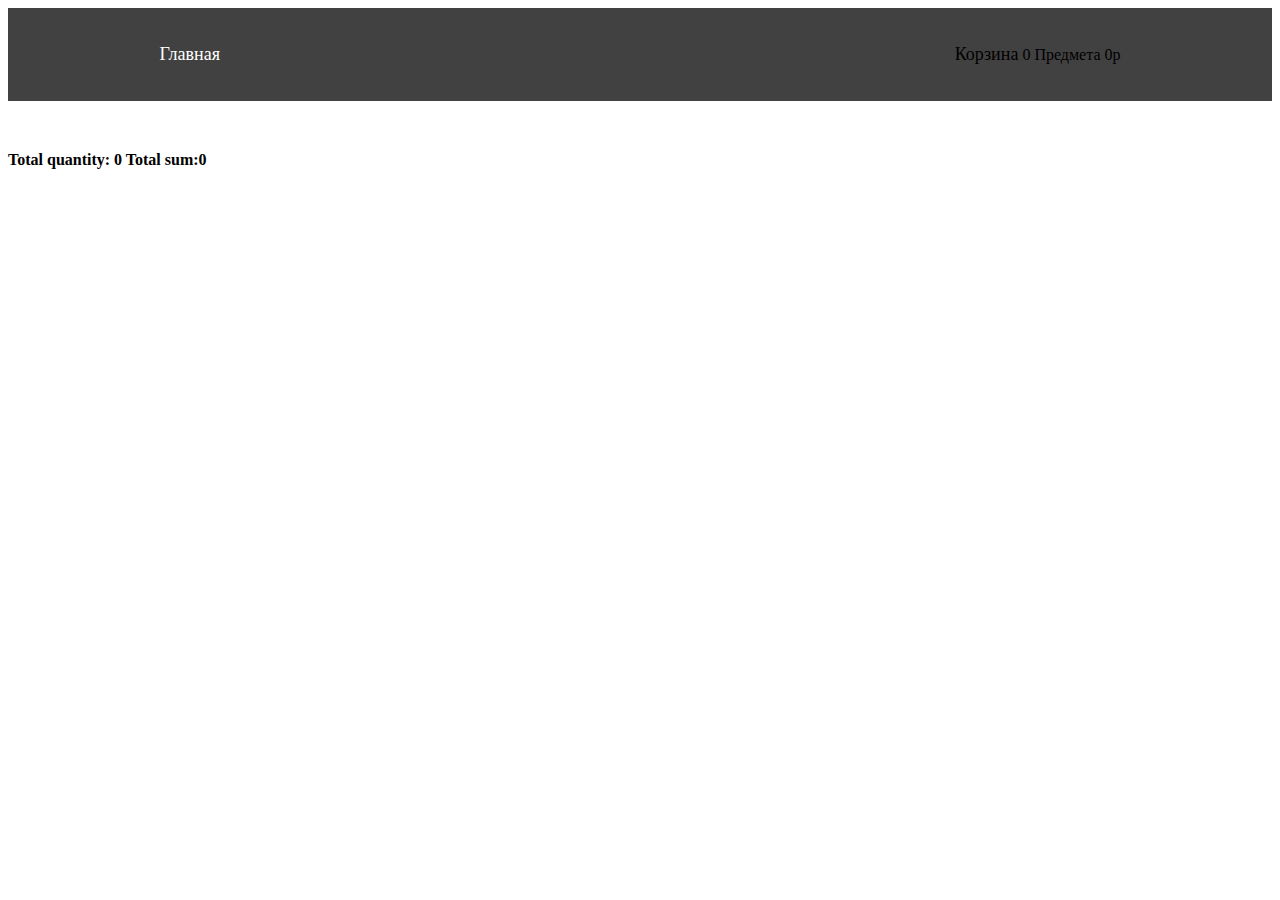
<file: cart.html>
<!DOCTYPE html>
<html lang="en">

<head>
    <meta charset="UTF-8">
    <meta name="viewport" content="width=device-width, initial-scale=1.0">
    <title>Корзина</title>
    <link rel="stylesheet" href="css/style.css">
</head>

<body>
    <header>
        <nav>
            <ul>
                <li><a class="Main" href="index.html">Главная</a></li>
                <li><a href="cart.html">Корзина</a> <span class="header__cart-quantity">0 </span> Предмета
                    <span class="header__cart-sum">0</span>р
                </li>
            </ul>
        </nav>
    </header>
    <main>
        <div class="CartList">
        </div>
        <div class="shoppingCart__function">
            <b>Total quantity: <span class="header__cart-quantity">0</span> </b>
            <b>Total sum:<span class="header__cart-sum">0</span></b>
        </div>
    </main>
    <script src="./js/main.js"></script>
</body>

</html>
</file>
<file: css/style.css>
@import url(c:\Users\inefa\OneDrive\Desktop\JSprof\scss\_normalize.css);
header {
  padding: 20px 60px;
  background-color: #424141;
  margin-bottom: 50px;
}

nav ul {
  padding: 0 8%;
  display: -webkit-box;
  display: -ms-flexbox;
  display: flex;
  -webkit-box-pack: justify;
      -ms-flex-pack: justify;
          justify-content: space-between;
}

nav ul li {
  list-style-type: none;
}

nav ul li a {
  font-size: 18px;
  text-decoration: none;
  color: black;
}

nav ul #cart {
  border: solid 2px;
  border-radius: 5px;
  background-color: #fff;
  margin: 1px;
  position: relative;
}

nav .cart-block {
  -webkit-box-shadow: 0 0 5px rgba(0, 0, 0, 0.62);
          box-shadow: 0 0 5px rgba(0, 0, 0, 0.62);
  border-radius: 5px;
  -webkit-box-sizing: border-box;
          box-sizing: border-box;
  right: 0;
  top: 130%;
  position: absolute;
  background-color: white;
  padding: 20px;
  color: black;
  width: 300px;
}

.Main {
  color: #fff;
}

.catalog {
  display: -ms-grid;
  display: grid;
  -ms-grid-columns: (300px)[auto-fit];
      grid-template-columns: repeat(auto-fit, 300px);
  -ms-grid-rows: 1fr;
      grid-template-rows: 1fr;
  -webkit-column-gap: 30px;
          column-gap: 30px;
  -webkit-box-pack: justify;
      -ms-flex-pack: justify;
          justify-content: space-between;
  padding: 40px 80px;
}

.catalog .product__item {
  padding-left: 5px;
  display: -webkit-box;
  display: -ms-flexbox;
  display: flex;
  -webkit-box-orient: vertical;
  -webkit-box-direction: normal;
      -ms-flex-direction: column;
          flex-direction: column;
  width: 300px;
  border-radius: 5px;
  margin: 20px 0;
  border: 1px solid #bdbcbc40;
}

.catalog .product__item .buy-btn {
  background-color: black;
  padding: 10px 20px;
  border: 1px solid black;
  color: #fff;
  border-radius: 5px;
  cursor: pointer;
}

.cart-block {
  -webkit-box-shadow: 0 0 5px rgba(0, 0, 0, 0.62);
          box-shadow: 0 0 5px rgba(0, 0, 0, 0.62);
  border-radius: 5px;
  -webkit-box-sizing: border-box;
          box-sizing: border-box;
  right: 0;
  top: 130%;
  position: absolute;
  background-color: white;
  padding: 20px;
  color: black;
  width: 300px;
}

.productsCart {
  margin-bottom: 80px;
}

.productLine {
  display: -webkit-box;
  display: -ms-flexbox;
  display: flex;
  -webkit-box-pack: justify;
      -ms-flex-pack: justify;
          justify-content: space-between;
}

.productDetails {
  display: -webkit-box;
  display: -ms-flexbox;
  display: flex;
  width: 300px;
}

.productFeatures_header {
  font-family: Lato;
  font-size: 13px;
  line-height: 20px;
  font-weight: 700;
  text-transform: uppercase;
  letter-spacing: -0.015em;
  color: #222222;
}

.productFeatures {
  font-family: Lato;
  font-size: 13px;
  line-height: 20px;
  font-weight: 400;
  color: #656565;
}

.productDetails__description h2 {
  font-family: Lato;
  font-size: 13px;
  line-height: 1.2;
  font-weight: 400;
  text-transform: uppercase;
  color: #222222;
}

.productDetails__description p {
  font-family: Lato;
  font-size: 13px;
  line-height: 20px;
  font-weight: 400;
  color: #575757;
}

.productDetails__description span {
  font-family: Lato;
  font-size: 13px;
  line-height: 20px;
  font-weight: 300;
  color: #6f6e6e;
  margin-left: 5px;
}

.shoppingCart-line {
  margin-bottom: 20px;
  margin-top: 20px;
  border-bottom: 1px solid #eaeaea;
}

.productDetails__photo a {
  -webkit-box-pack: center;
      -ms-flex-pack: center;
          justify-content: center;
  display: -webkit-box;
  display: -ms-flexbox;
  display: flex;
  -webkit-box-align: center;
      -ms-flex-align: center;
          align-items: center;
  margin-right: 10px;
  min-height: 115px;
  -webkit-transition-duration: 0.1s;
          transition-duration: 0.1s;
}

.productDetails__photo img {
  width: 80%;
}

.productDetails__photo:hover {
  outline: 1px solid #c0c0c0;
  -webkit-transition-duration: 0.1s;
          transition-duration: 0.1s;
}

.unitPrice {
  width: 150px;
  text-align: center;
}

.quantity {
  width: 150px;
  text-align: center;
}

.quantity {
  width: 150px;
  text-align: center;
}

.subtotal {
  width: 150px;
  text-align: center;
}

.action {
  width: 150px;
  text-align: center;
  cursor: pointer;
}

.quantity input {
  width: 30px;
  text-align: center;
  width: 54px;
  height: 30px;
  background-color: #ffffff;
  border: 1px solid #eaeaea;
}

.quantity input:focus {
  outline: #c0c0c0;
}

.quantity input::-webkit-inner-spin-button {
  -webkit-appearance: none;
}

.productFeatures {
  margin-top: 40px;
}

.fa-times-circle {
  font-family: FontAwesome;
  font-size: 16px;
  line-height: 1.2;
  font-weight: 400;
  text-transform: uppercase;
  color: #c0c0c0;
  -webkit-transition-duration: 0.3s;
          transition-duration: 0.3s;
}

.fa-times-circle:hover {
  color: #f16d7f;
  -webkit-transition-duration: 0.3s;
          transition-duration: 0.3s;
}

.invisible {
  display: none;
}
</file>
